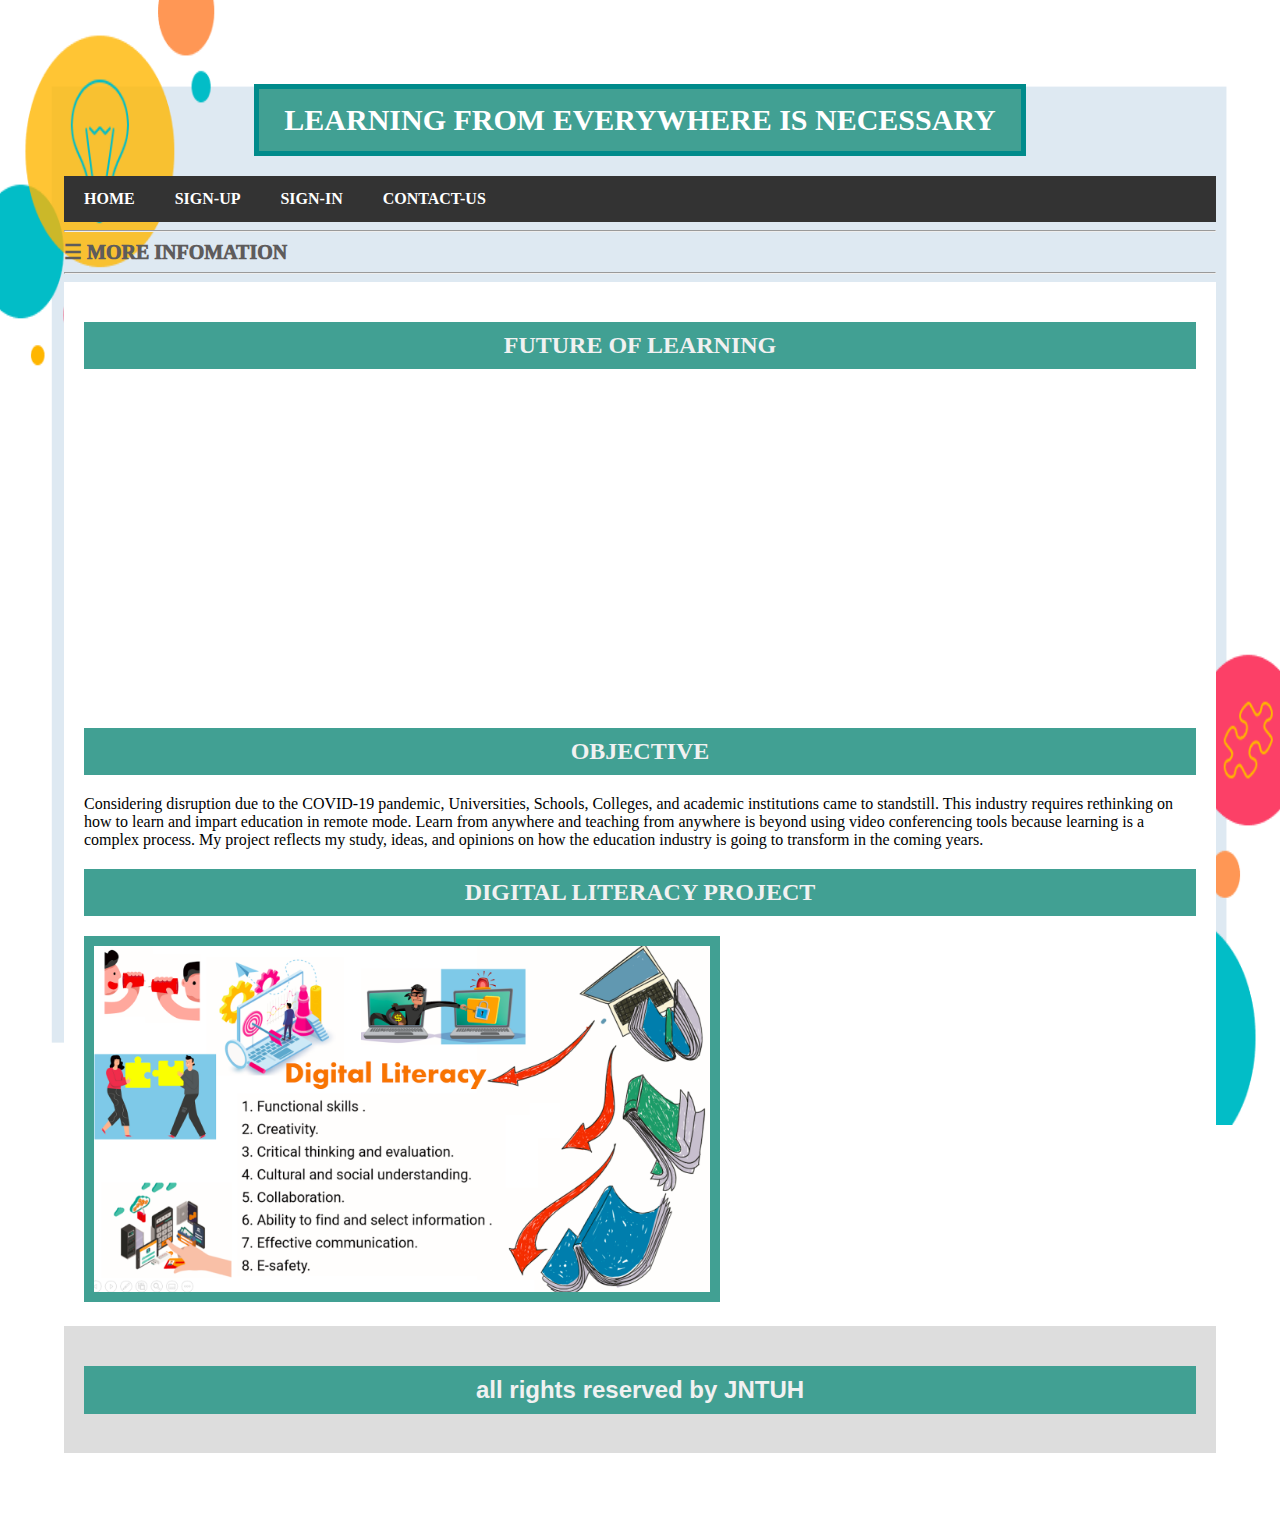
<file: index.html>
<!DOCTYPE html>
<html lang="en">
<head>
<title>INDEX</title>
<link rel="stylesheet" type="text/css" href="style.css">
<meta charset="UTF-8">
<meta name="viewport" content="width=device-width, initial-scale=1">
</head>
<body>

<div class="header">
  <h1>LEARNING FROM EVERYWHERE IS NECESSARY</h1>
  
</div>

<div class="navbar">
  <a href="index.html">HOME</a>
   <a href="sign-up.html">SIGN-UP</a>
   <a href="sign-in.html">SIGN-IN</a>
  <a href="contact.html">CONTACT-US</a>
  

</div>
<div id="mySidenav" class="sidenav">
  <a href="javascript:void(0)" class="closebtn" onclick="closeNav()">&times;</a>
  <a href="intro.html">INTRODUCTION</a>
  <a href="learn.html">WHERE TO LEARN</a>
  <a href="connect.html">HOW TO GET CONNECTED</a>
  <a href="summary.html">SUMMARY</a>
</div>
<hr>
<span style="font-size:20px;cursor:pointer;font-weight: 999;" onclick="openNav()">&#9776; MORE INFOMATION </span>
<hr>
<script>
function openNav() {
  document.getElementById("mySidenav").style.width = "250px";
}

function closeNav() {
  document.getElementById("mySidenav").style.width = "0";
}
</script>
<div class="main">
    <h2>FUTURE OF LEARNING</h2>
    <div style="text-align:center;">
    <iframe width="560" height="315" src="https://www.youtube.com/embed/ibAi7CGnUhg" frameborder="0" allow="accelerometer; autoplay; clipboard-write; encrypted-media; gyroscope; picture-in-picture" allowfullscreen></iframe>
    </div>
    
    <h2>OBJECTIVE</h2>
    <p>Considering disruption due to the COVID-19 pandemic, Universities, Schools, Colleges, and academic institutions came to standstill. 
      This industry requires rethinking on how to learn and impart education in remote mode. 
      Learn from anywhere and teaching from anywhere is beyond using video conferencing tools because learning is a complex process. 
      My project reflects my study, ideas, and opinions on how the education industry is going to transform in the coming years.
    </p>
    <h2>DIGITAL LITERACY PROJECT</h2>
    <img style="padding: 10px;" src="1.png" alt="" >

  </div>

<div class="footer">
  <h2>all rights reserved by JNTUH</h2>
</div>

</body>
</html>
</file>
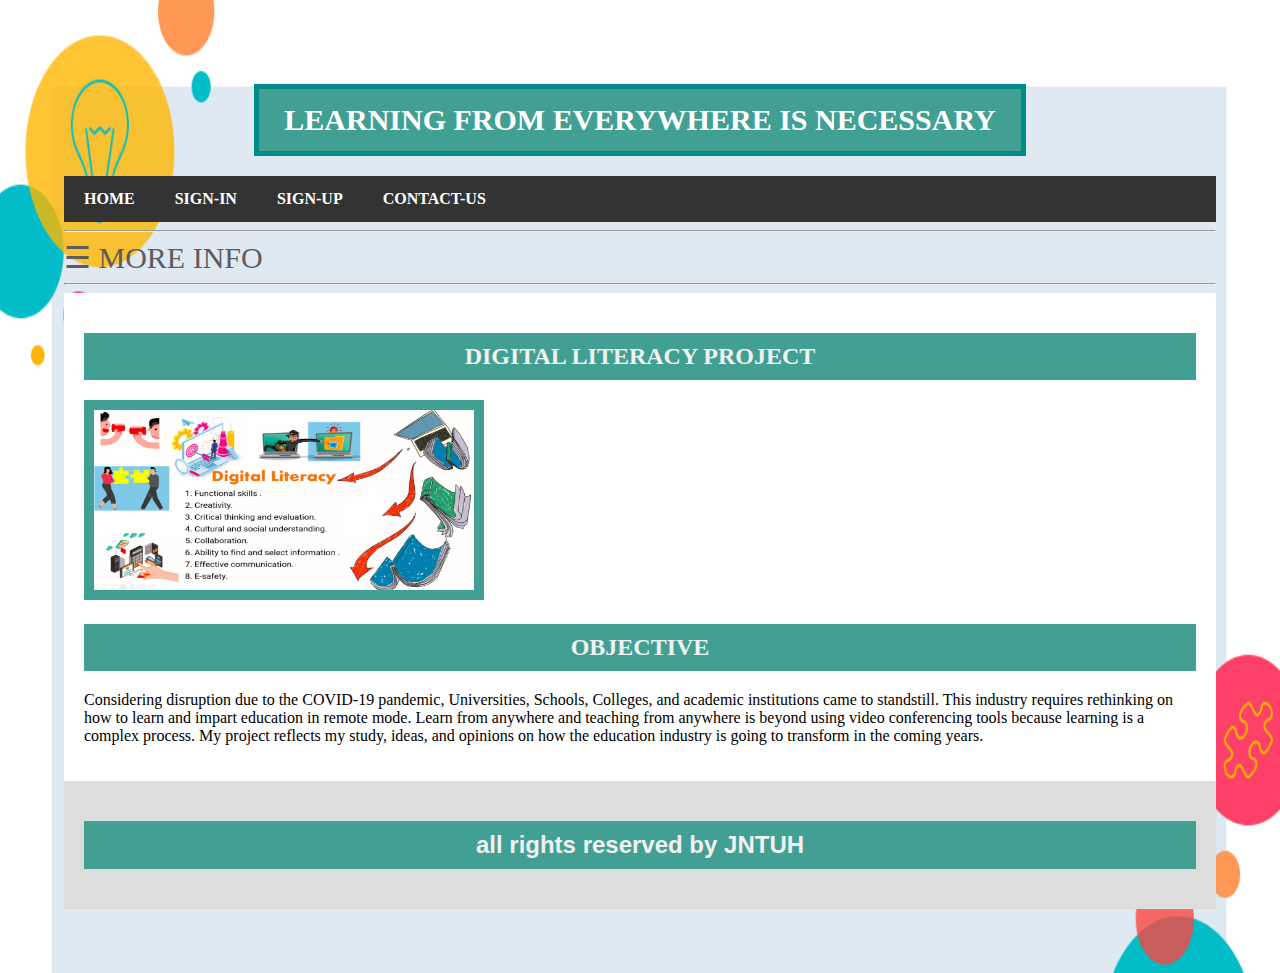
<file: connect.html>
<!DOCTYPE html>
<html lang="en">
<head>
<title>INDEX</title>
<link rel="stylesheet" type="text/css" href="style.css">
<meta charset="UTF-8">
<meta name="viewport" content="width=device-width, initial-scale=1">
</head>
<body>

<div class="header">
  <h1>LEARNING FROM EVERYWHERE IS NECESSARY</h1>
  </div>

<div class="navbar">
  <a href="index.html">HOME</a>
  <a href="sign-in.html">SIGN-IN</a>
  <a href="sign-up.html">SIGN-UP</a>
  <a href="contact.html">CONTACT-US</a>
  </div>
<div id="mySidenav" class="sidenav">
  <a href="javascript:void(0)" class="closebtn" onclick="closeNav()">&times;</a>
  <a href="intro.html">INTRODUCTION</a>
  <a href="learn.html">WHERE TO LEARN</a>
  <a href="connect.html">HOW TO GET CONNECTED</a>
  <a href="summary.html">SUMMARY</a>
</div>
<hr>
<span style="font-size:30px;cursor:pointer" onclick="openNav()">&#9776; MORE INFO</span>
<hr>
<script>
function openNav() {
  document.getElementById("mySidenav").style.width = "250px";
}

function closeNav() {
  document.getElementById("mySidenav").style.width = "0";
}
</script>
<div class="main">
    <h2>DIGITAL LITERACY PROJECT</h2>
    <img src="1.png" alt="" style="width:400px;height:200px;">
    <h2>OBJECTIVE</h2>
    <p>Considering disruption due to the COVID-19 pandemic, Universities, Schools, Colleges, and academic institutions came to standstill. 
      This industry requires rethinking on how to learn and impart education in remote mode. 
      Learn from anywhere and teaching from anywhere is beyond using video conferencing tools because learning is a complex process. 
      My project reflects my study, ideas, and opinions on how the education industry is going to transform in the coming years.
    </p>

  </div>

<div class="footer">
  <h2>all rights reserved by JNTUH</h2>
</div>

</body>
</html>
</file>
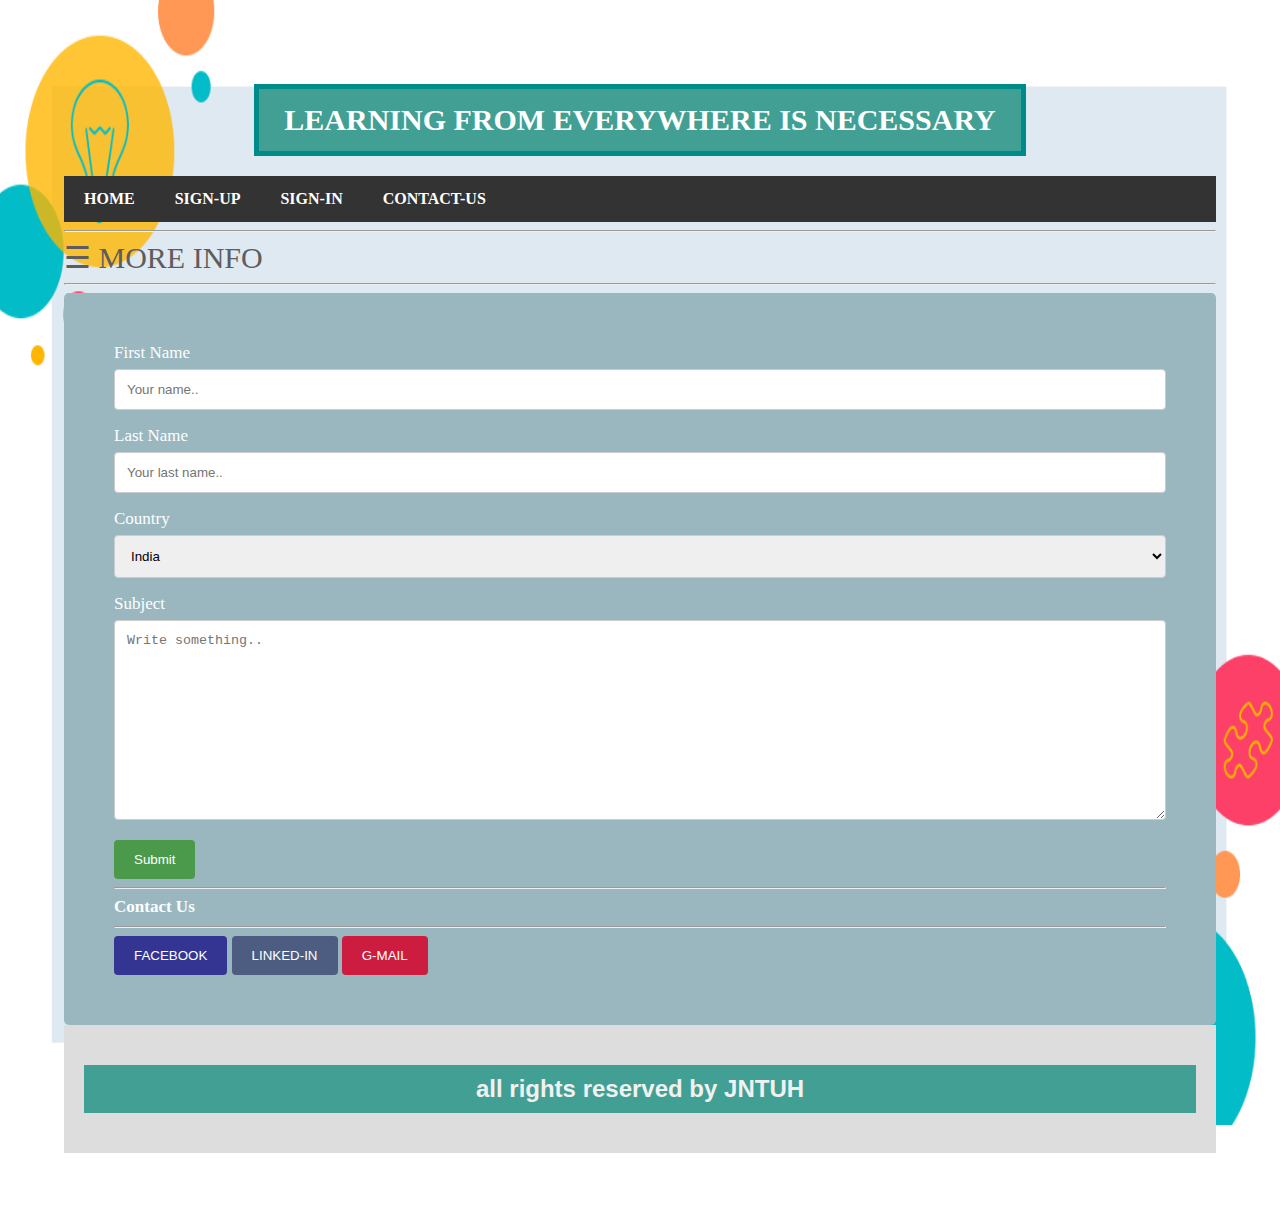
<file: contact.html>
<!DOCTYPE html>
<html lang="en">
<head>
<title>INDEX</title>
<link rel="stylesheet" type="text/css" href="style.css">
<meta charset="UTF-8">
<meta name="viewport" content="width=device-width, initial-scale=1">
</head>
<body>

    <div class="header">
        <h1>LEARNING FROM EVERYWHERE IS NECESSARY</h1>
        
      </div>
      
      <div class="navbar">
        <a href="index.html">HOME</a>
        <a href="sign-up.html">SIGN-UP</a>
        <a href="sign-in.html">SIGN-IN</a>
        <a href="contact.html">CONTACT-US</a>
        
      
      </div>
      <div id="mySidenav" class="sidenav">
        <a href="javascript:void(0)" class="closebtn" onclick="closeNav()">&times;</a>
        <a href="intro.html">INTRODUCTION</a>
        <a href="learn.html">WHERE TO LEARN</a>
        <a href="connect.html">HOW TO GET CONNECTED</a>
        <a href="summary.html">SUMMARY</a>
      </div>
      <hr>
      <span style="font-size:30px;cursor:pointer" onclick="openNav()">&#9776; MORE INFO</span>
      <hr>
      <script>
      function openNav() {
        document.getElementById("mySidenav").style.width = "250px";
      }
      
      function closeNav() {
        document.getElementById("mySidenav").style.width = "0";
      }
      </script>
<div class="container">
    <form action="">
      <label for="fname">First Name</label>
      <input type="text" id="fname" name="firstname" placeholder="Your name..">
  
      <label for="lname">Last Name</label>
      <input type="text" id="lname" name="lastname" placeholder="Your last name..">
  
      <label for="country">Country</label>
      <select id="country" name="country">
        <option value="INDIA">India</option>
        <option value="canada">Canada</option>
        <option value="usa">USA</option>
      </select>
  
      <label for="subject">Subject</label>
      <textarea id="subject" name="subject" placeholder="Write something.." style="height:200px"></textarea>
  
      <input style="background-color: rgb(75, 153, 75);" type="submit" value="Submit"><br>
      <hr>
      <label><b>Contact Us     
    </b>  <br>
    <hr>
      <input style="background-color: rgb(52, 52, 146);" type="submit" value="FACEBOOK">  
      <input style="background-color: rgb(76, 93, 129)" type="submit" value="LINKED-IN">
      <input style="background-color: rgb(204, 28, 63);" type="submit" value="G-MAIL">  
    </form>
  </div>

<div class="footer">
  <h2>all rights reserved by JNTUH</h2>
</div>

</body>
</html>
</file>
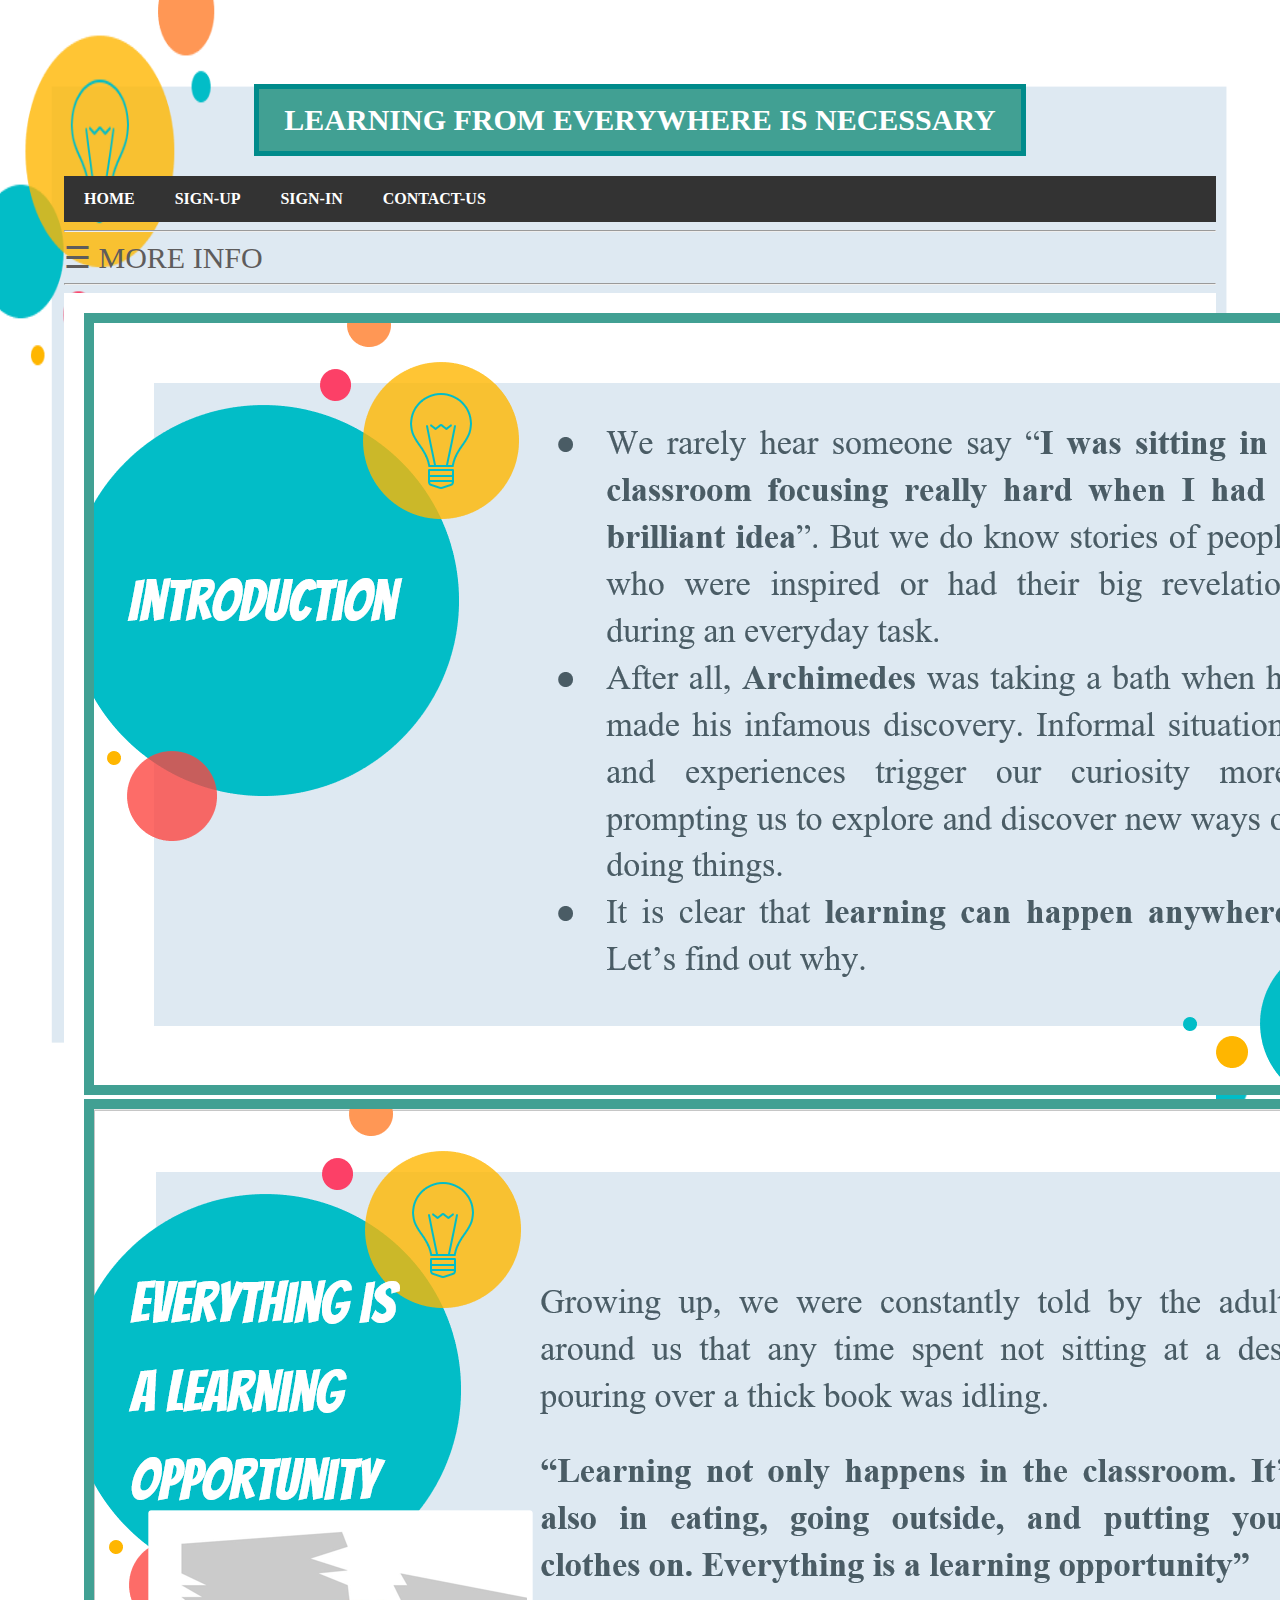
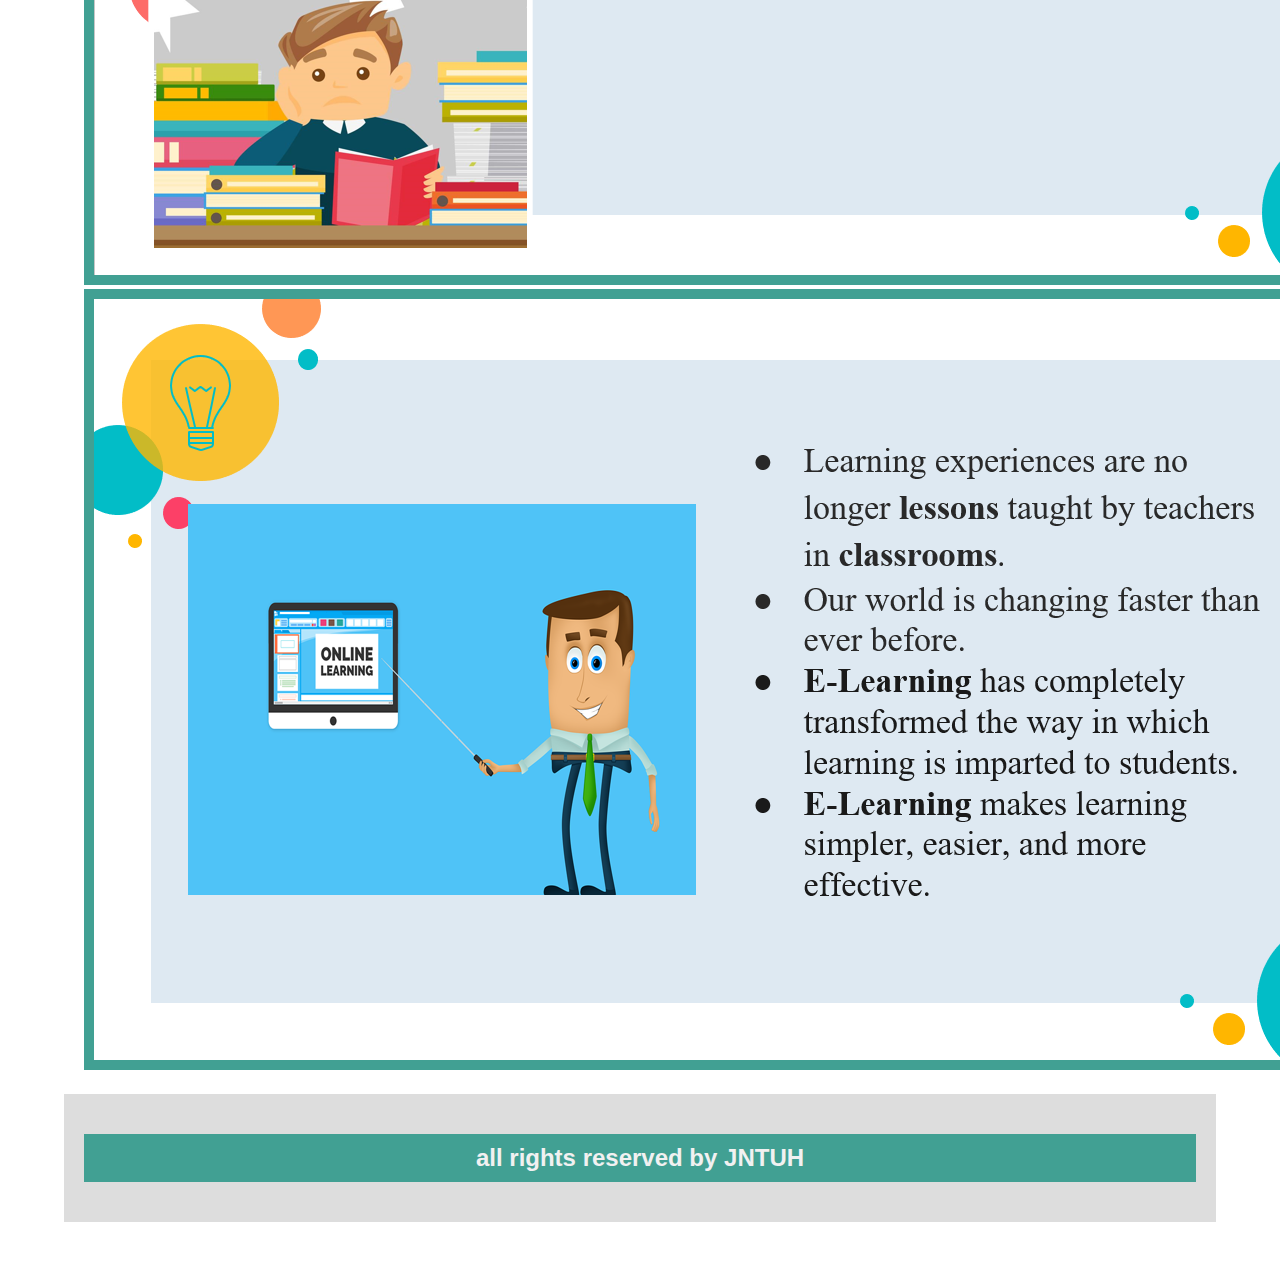
<file: intro.html>
<!DOCTYPE html>
<html lang="en">
<head>
<title>INDEX</title>
<link rel="stylesheet" type="text/css" href="style.css">
<meta charset="UTF-8">
<meta name="viewport" content="width=device-width, initial-scale=1">
</head>
<body>

<div class="header">
    <h1>LEARNING FROM EVERYWHERE IS NECESSARY</h1>
    
  </div>
  
  <div class="navbar">
    <a href="index.html">HOME</a>
    <a href="sign-up.html">SIGN-UP</a>
    <a href="sign-in.html">SIGN-IN</a>
    <a href="contact.html">CONTACT-US</a>
    
  
  </div>
  <div id="mySidenav" class="sidenav">
    <a href="javascript:void(0)" class="closebtn" onclick="closeNav()">&times;</a>
    <a href="intro.html">INTRODUCTION</a>
    <a href="learn.html">WHERE TO LEARN</a>
    <a href="connect.html">HOW TO GET CONNECTED</a>
    <a href="summary.html">SUMMARY</a>
  </div>
  <hr>
  <span style="font-size:30px;cursor:pointer" onclick="openNav()">&#9776; MORE INFO</span>
  <hr>
  <script>
  function openNav() {
    document.getElementById("mySidenav").style.width = "250px";
  }
  
  function closeNav() {
    document.getElementById("mySidenav").style.width = "0";
  }
  </script>
<div class="main">
   
    <img style="" src="intro.jpg" alt="" >
    <img style="" src="intro1.jpg" alt="" >
    <img style="" src="intro2.jpg" alt="" >
    

  </div>

<div class="footer">
  <h2>all rights reserved by JNTUH</h2>
</div>

</body>
</html>
</file>
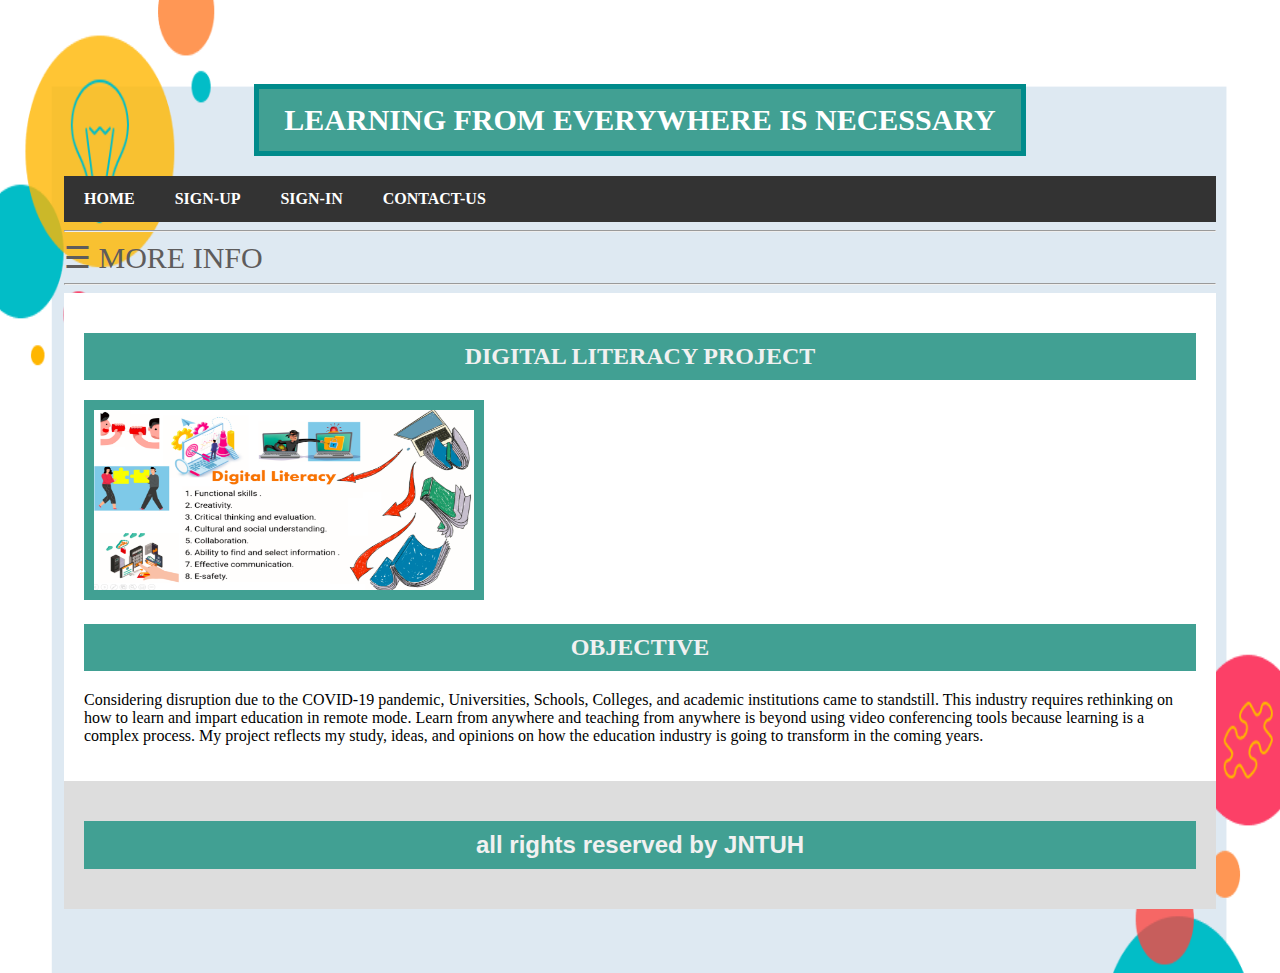
<file: learn.html>
<!DOCTYPE html>
<html lang="en">
<head>
<title>INDEX</title>
<link rel="stylesheet" type="text/css" href="style.css">
<meta charset="UTF-8">
<meta name="viewport" content="width=device-width, initial-scale=1">
</head>
<body>

<div class="header">
  <h1>LEARNING FROM EVERYWHERE IS NECESSARY</h1>
  
</div>

<div class="navbar">
  <a href="index.html">HOME</a>
  <a href="sign-up.html">SIGN-UP</a>
  <a href="sign-in.html">SIGN-IN</a>
  <a href="contact.html">CONTACT-US</a>
</div>
<div id="mySidenav" class="sidenav">
  <a href="javascript:void(0)" class="closebtn" onclick="closeNav()">&times;</a>
  <a href="intro.html">INTRODUCTION</a>
  <a href="learn.html">WHERE TO LEARN</a>
  <a href="connect.html">HOW TO GET CONNECTED</a>
  <a href="summary.html">SUMMARY</a>
</div>
<hr>
<span style="font-size:30px;cursor:pointer" onclick="openNav()">&#9776; MORE INFO</span>
<hr>
<script>
function openNav() {
  document.getElementById("mySidenav").style.width = "250px";
}

function closeNav() {
  document.getElementById("mySidenav").style.width = "0";
}
</script>
<div class="main">
    <h2>DIGITAL LITERACY PROJECT</h2>
    <img src="1.png" alt="" style="width:400px;height:200px;">
    <h2>OBJECTIVE</h2>
    <p>Considering disruption due to the COVID-19 pandemic, Universities, Schools, Colleges, and academic institutions came to standstill. 
      This industry requires rethinking on how to learn and impart education in remote mode. 
      Learn from anywhere and teaching from anywhere is beyond using video conferencing tools because learning is a complex process. 
      My project reflects my study, ideas, and opinions on how the education industry is going to transform in the coming years.
    </p>

  </div>

<div class="footer">
  <h2>all rights reserved by JNTUH</h2>
</div>

</body>
</html>
</file>
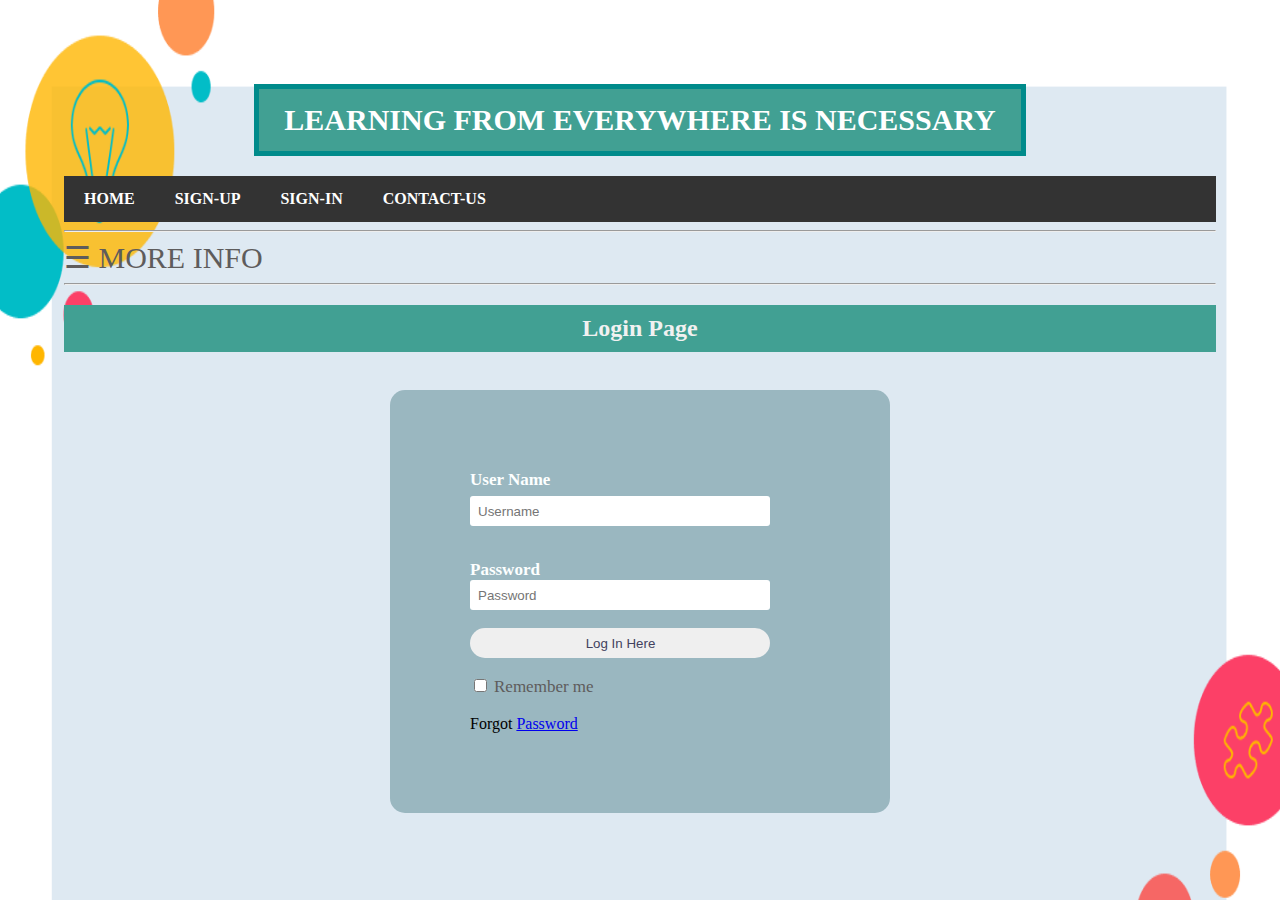
<file: sign-in.html>
<!DOCTYPE html>
<html lang="en">
<head>
<title>INDEX</title>
<link rel="stylesheet" type="text/css" href="style.css">
<meta charset="UTF-8">
<meta name="viewport" content="width=device-width, initial-scale=1">
</head>
<body>

    <div class="header">
        <h1>LEARNING FROM EVERYWHERE IS NECESSARY</h1>
        
      </div>
      
      <div class="navbar">
        <a href="index.html">HOME</a>
        <a href="sign-up.html">SIGN-UP</a>
        <a href="sign-in.html">SIGN-IN</a>
        <a href="contact.html">CONTACT-US</a>
        
      
      </div>
      <div id="mySidenav" class="sidenav">
        <a href="javascript:void(0)" class="closebtn" onclick="closeNav()">&times;</a>
        <a href="intro.html">INTRODUCTION</a>
        <a href="learn.html">WHERE TO LEARN</a>
        <a href="connect.html">HOW TO GET CONNECTED</a>
        <a href="summary.html">SUMMARY</a>
      </div>
      <hr>
      <span style="font-size:30px;cursor:pointer" onclick="openNav()">&#9776; MORE INFO</span>
      <hr>
      <script>
      function openNav() {
        document.getElementById("mySidenav").style.width = "250px";
      }
      
      function closeNav() {
        document.getElementById("mySidenav").style.width = "0";
      }
      </script>
      <h2>Login Page</h2><br>    
      <div class="login">    
      <form id="login" method="get" action="login.php">    
          <label><b>User Name     
          </b>    
          </label>    
          <input type="text" name="Uname" id="Uname" placeholder="Username">    
          <br><br>    
          <label><b>Password     
          </b>    
          </label>    
          <input type="Password" name="Pass" id="Pass" placeholder="Password">    
          <br><br>    
          <input type="button" name="log" id="log" value="Log In Here">       
          <br><br>    
          <input type="checkbox" id="check">    
          <span>Remember me</span>    
          <br><br>    
          Forgot <a href="#">Password</a>    
      </form>     

</body>
</html>
</file>
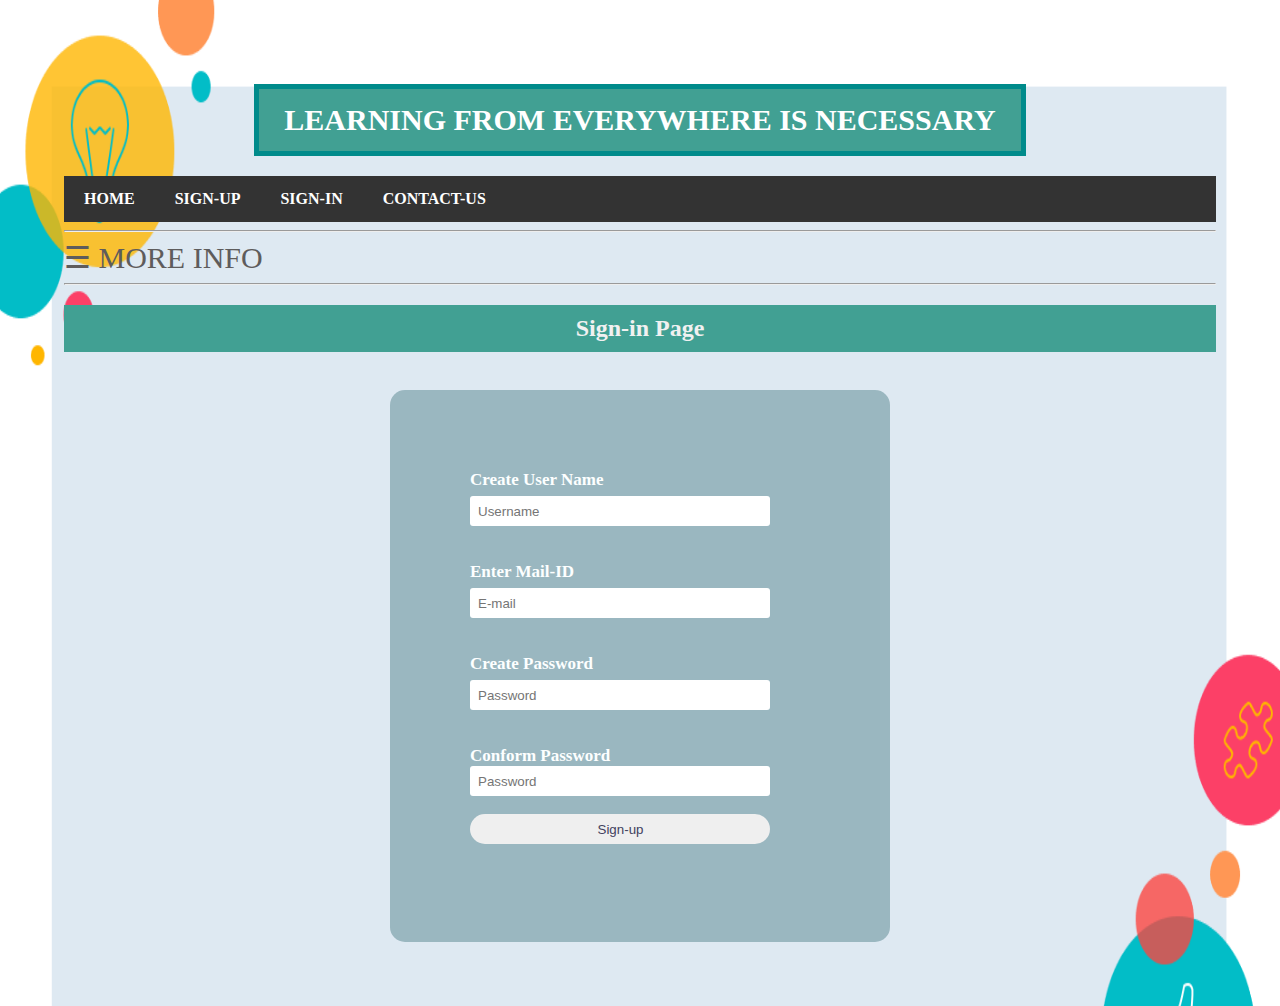
<file: sign-up.html>
<!DOCTYPE html>
<html lang="en">
<head>
<title>INDEX</title>
<link rel="stylesheet" type="text/css" href="style.css">
<meta charset="UTF-8">
<meta name="viewport" content="width=device-width, initial-scale=1">
</head>
<body>

    <div class="header">
        <h1>LEARNING FROM EVERYWHERE IS NECESSARY</h1>
        
      </div>
      
      <div class="navbar">
        <a href="index.html">HOME</a>
        <a href="sign-up.html">SIGN-UP</a>
        <a href="sign-in.html">SIGN-IN</a>
        <a href="contact.html">CONTACT-US</a>
        
      
      </div>
      <div id="mySidenav" class="sidenav">
        <a href="javascript:void(0)" class="closebtn" onclick="closeNav()">&times;</a>
        <a href="intro.html">INTRODUCTION</a>
        <a href="learn.html">WHERE TO LEARN</a>
        <a href="connect.html">HOW TO GET CONNECTED</a>
        <a href="summary.html">SUMMARY</a>
      </div>
      <hr>
      <span style="font-size:30px;cursor:pointer" onclick="openNav()">&#9776; MORE INFO</span>
      <hr>
      <script>
      function openNav() {
        document.getElementById("mySidenav").style.width = "250px";
      }
      
      function closeNav() {
        document.getElementById("mySidenav").style.width = "0";
      }
      </script>

<h2>Sign-in Page</h2><br>    
    <div class="login">    
      <form id="login" method="" action="">    
          <label><b>Create User Name     
          </b>    
          <input type="text" name="Uname" id="Uname" placeholder="Username">    
          <br><br> 
          </label>   
          <label><b>Enter Mail-ID     
        </b>    
        <input type="text" name="Uname" id="Uname" placeholder="E-mail">    
          <br><br> 
        </label>
        <label><b>Create Password     
          </b>  
          <input type="text" name="Uname" id="Uname" placeholder="Password">    
          <br><br> 
          </label>
          <label><b>Conform Password     
        </b>    
          </label>   
          <input type="Password" name="Pass" id="Pass" placeholder="Password">    
          <br><br>    
          <input type="button" name="log" id="log" value="Sign-up">       
          <br><br>    
         
      </form>     
      


</body>

</html>
</file>
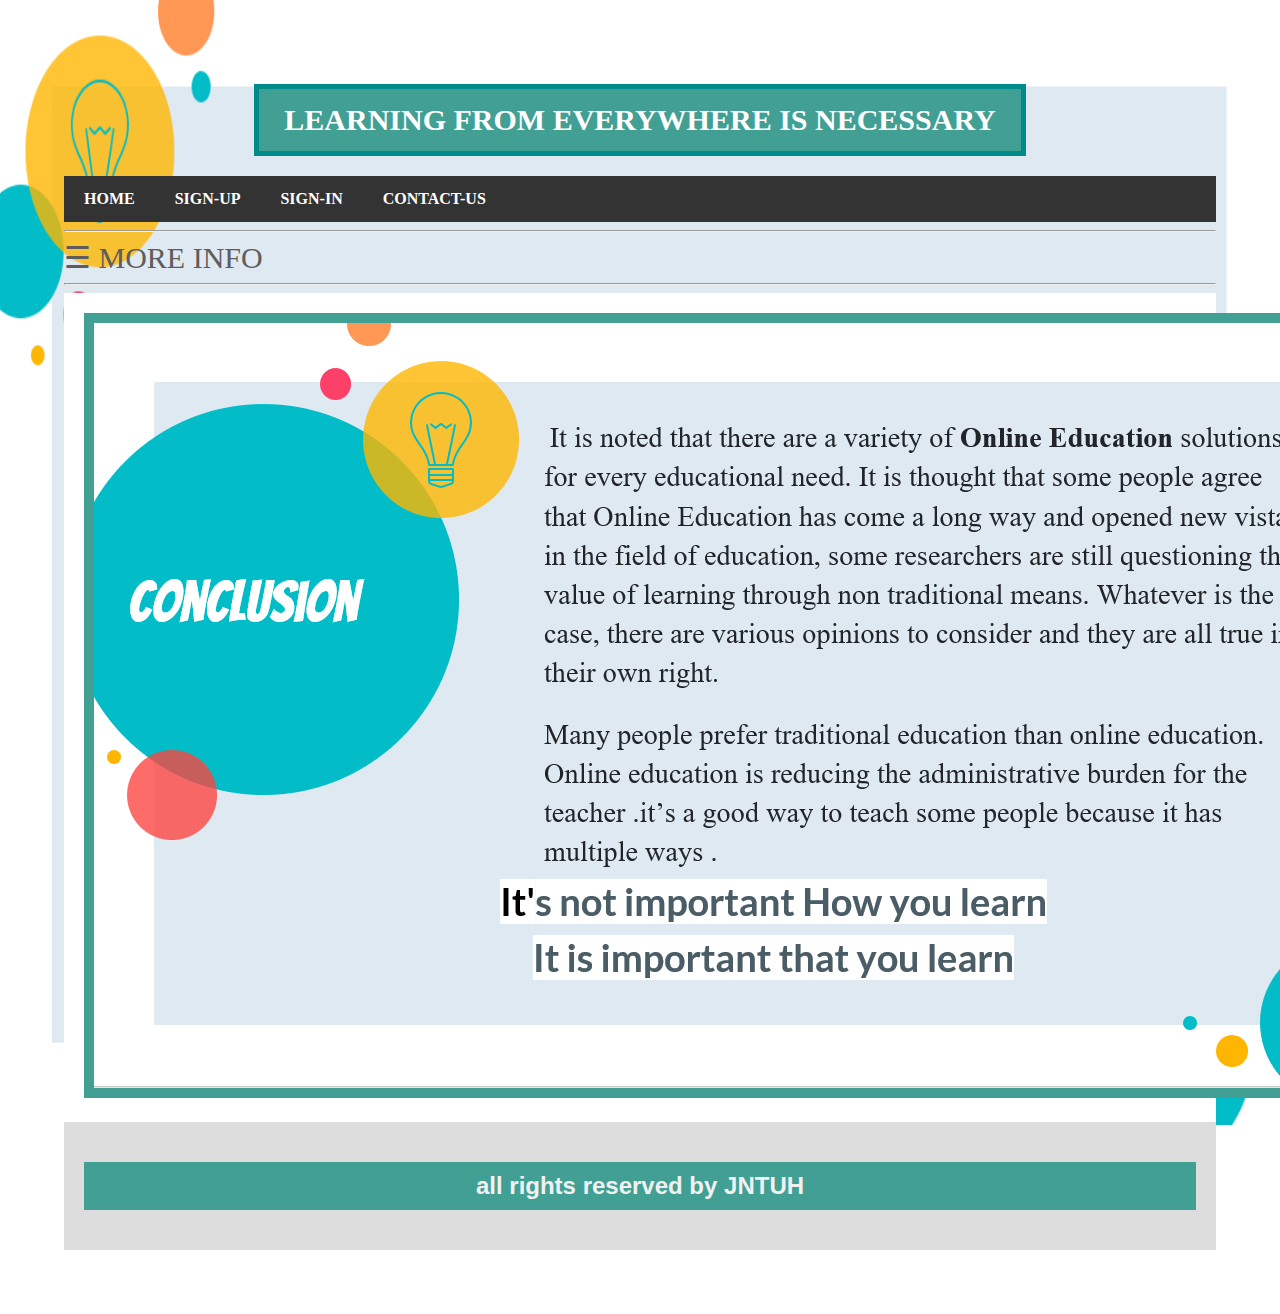
<file: summary.html>
<!DOCTYPE html>
<html lang="en">
<head>
<title>INDEX</title>
<link rel="stylesheet" type="text/css" href="style.css">
<meta charset="UTF-8">
<meta name="viewport" content="width=device-width, initial-scale=1">
</head>
<body>

<div class="header">
  <h1>LEARNING FROM EVERYWHERE IS NECESSARY</h1>
  
</div>

<div class="navbar">
  <a href="index.html">HOME</a>
  <a href="sign-up.html">SIGN-UP</a>
  <a href="sign-in.html">SIGN-IN</a>
  <a href="contact.html">CONTACT-US</a>
 

</div>
<div id="mySidenav" class="sidenav">
  <a href="javascript:void(0)" class="closebtn" onclick="closeNav()">&times;</a>
  <a href="intro.html">INTRODUCTION</a>
  <a href="learn.html">WHERE TO LEARN</a>
  <a href="connect.html">HOW TO GET CONNECTED</a>
  <a href="summary.html">SUMMARY</a>
</div>
<hr>
<span style="font-size:30px;cursor:pointer" onclick="openNav()">&#9776; MORE INFO</span>
<hr>
<script>
function openNav() {
  document.getElementById("mySidenav").style.width = "250px";
}

function closeNav() {
  document.getElementById("mySidenav").style.width = "0";
}
</script>
<div class="main">
    
    <img style="padding: 10px;" src="summary.jpg"  >
  </div>

<div class="footer">
  <h2>all rights reserved by JNTUH</h2>
</div>

</body>
</html>
</file>
<file: style.css>
* {
    box-sizing: border-box;
   }
  
  /* Style the body */
  body {
    font-family:"Arial, Helvetica, sans-serif";
    margin: 5%;
    background-image: url('45.jpg');
    background-attachment: fixed;
    background-repeat: no-repeat;
    background-size: 100% 125%;
  }
  
  /* Header/logo Title */
  .header {
    padding: 0px;
    font-family:"Arial, Helvetica, sans-serif";
    text-align: center;
    color:white ;
   
  }
  
  
  /* Increase the font size of the heading */
  .header h1 {
    font-size: 30px;
    background-color: rgb(65, 160, 147);
    color: white;
    padding: 14px 25px;
    text-align: center;
    text-decoration:none ;
    display: inline-block;
    border:5px solid darkcyan;
    font-family:"Arial, Helvetica, sans-serif";


  }
  .header p{
    background-color: rgb(65, 160, 147);
    color: white;
    padding: 14px 25px;
    text-align: center;
    border:5px solid darkcyan;
    font-family:"Arial, Helvetica, sans-serif";


  }
  
  /* Style the top navigation bar */
  .navbar {
    overflow: hidden;
    background-color: #333;
    

  }
  
  /* Style the navigation bar links */
  .navbar a {
    float: left;
    display: block;
    color: white;
    text-align: center;
    padding: 7px 13px;
    font-weight: bold;
    border-radius: 3px;
    padding: 14px 20px;
    text-decoration: none;
    

  }
  a:hover{
    background: rgb(167, 177, 177) ;
    transition: .5s;
  }
  /* Right-aligned link */
  .navbar a.right {
    float: right;
  }
  
  /* Change color on hover */
  .navbar a:hover {
    background-color: #ddd;
    color: black;
  }
  
  /* Column container */
  .row {  
    display: -ms-flexbox; /* IE10 */
    display: flex;
    -ms-flex-wrap: wrap; /* IE10 */
    flex-wrap: wrap;
  }
  
  /* Create two unequal columns that sits next to each other */
  /* Sidebar/left column */
  .side {
    -ms-flex: 30%; /* IE10 */
    flex: 30%;
    background-color: #f1f1f1;
    padding: 20px;
  }
  
  /* Main column */
  .main {   
    -ms-flex: 70%; /* IE10 */
    flex: 70%;
    background-color: white;
    padding: 20px;
    
  }
  
  /* image */
  .main img {
    background-color:  rgb(65, 160, 147);
    padding: 10px;
    text-align: center;
  }
  .main h2{
    background-color: rgb(65, 160, 147);

  }
  /* Footer */
  .footer {
    padding: 20px;
    text-align: center;
    font-family:Arial, Helvetica, sans-serif;
    background: #ddd;
  }
  
  /* Responsive layout - when the screen is less than 700px wide, make the two columns stack on top of each other instead of next to each other */
  @media screen and (max-width: 700px) {
    .row {   
      flex-direction: column;
    }
  }
  
  /* Responsive layout - when the screen is less than 400px wide, make the navigation links stack on top of each other instead of next to each other */
  @media screen and (max-width: 400px) {
    .navbar a {
      float: none;
      width: 100%;
    }
  }
  .sidenav {
  height: 100%;
  width: 0;
  position: fixed;
  z-index: 1;
  top: 0;
  left: 0;
  background-color: #111;
  overflow-x: hidden;
  transition: 0.5s;
  padding-top: 60px;
}

.sidenav a {
  padding: 8px 8px 8px 32px;
  text-decoration: none;
  font-size: 25px;
  color: #818181;
  display: block;
  transition: 0.3s;
}

.sidenav a:hover {
  color: #f1f1f1;
}

.sidenav .closebtn {
  position: absolute;
  top: 0;
  right: 25px;
  font-size: 36px;
  margin-left: 50px;

}

@media screen and (max-height: 450px) {
  .sidenav {padding-top: 15px;}
  .sidenav a {font-size: 18px;}
}
sidenav {
  height: 100%;
  width: 0;
  position: fixed;
  z-index: 1;
  top: 0;
  left: 0;
  background-color: #111;
  overflow-x: hidden;
  transition: 0.5s;
  padding-top: 60px;
  
}

.sidenav a {
  padding: 8px 8px 8px 32px;
  text-decoration: none;
  font-size: 25px;
  color: #818181;
  display: block;
  transition: 0.3s;
}

.sidenav a:hover {
  color: #f1f1f1;
}

.sidenav .closebtn {
  position: absolute;
  top: 0;
  right: 25px;
  font-size: 36px;
  margin-left: 50px;
}

@media screen and (max-height: 450px) {
  .sidenav {padding-top: 15px;}
  .sidenav a {font-size: 18px;}
}
.login{  
  width: 500px;  
  overflow: hidden;  
  margin: auto;  
  margin: 20 0 0 450px;  
  padding: 80px;  
  background: #9ab7c0;  
  border-radius: 15px ;  
    
}  

label{  
color: rgb(253, 255, 255);  
font-size: 17px;  
}  
#Uname{  
width: 300px;  
height: 30px;  
border: none;  
border-radius: 3px;  
padding-left: 8px;  
}  
#Pass{  
width: 300px;  
height: 30px;  
border: none;  
border-radius: 3px;  
padding-left: 8px;  

}  
#log{  
width: 300px;  
height: 30px;  
border: none;  
border-radius: 17px;  
padding-left: 7px;  
color: rgb(66, 66, 94);  

}  
span{  
  color: rgb(94, 92, 92);  
  font-size: 17px;  
  
}  
h2{
  background-color: rgb(65, 160, 147);
  color: #f1f1f1;
  padding: 10px;
  text-align: center;

}
input[type=text], select, textarea {
  width: 100%;
  padding: 12px;
  border: 1px solid #ccc;
  border-radius: 4px;
  box-sizing: border-box;
  margin-top: 6px;
  margin-bottom: 16px;
  resize: vertical;
}

input[type=submit] {
 
  color: white;
  padding: 12px 20px;
  border: none;
  border-radius: 4px;
  cursor: pointer;
}

input[type=submit]:hover {
  background-color: #458ba0;
}

.container {
  border-radius: 5px;
  background-color: #9ab7c0;
  padding: 50px;
}
</file>
